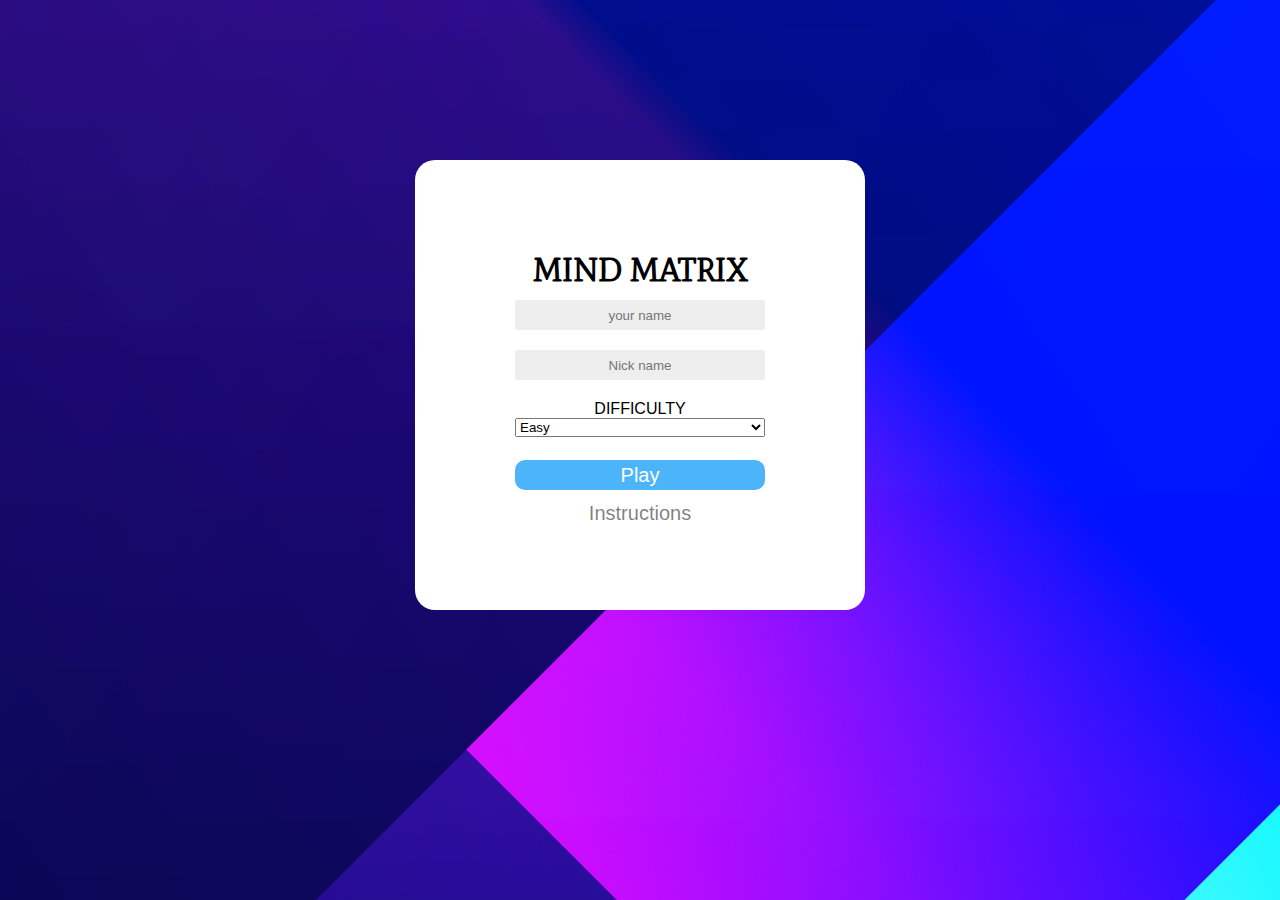
<file: index.html>
<!DOCTYPE html>
<html lang="en">
<head>
    <meta charset="UTF-8">
    <meta name="viewport" content="width=device-width, initial-scale=1.0">
    <title>Mind Matrix</title>
    <link rel="icon" href="./assests/icon.png">
    <link rel="stylesheet" href="./styles.css">
</head>
<body>
    <div id="login">
        <h1 class="login-items">
            MIND MATRIX
        </h1>
        <input class="login-items" type="text" placeholder="your name" maxlength="25" id="userName" required>
        <input type="text" class="login-items" placeholder="Nick name" maxlength="25" id="nickName" required>
        <form action="" class="login-items" >
            <label for="difficulty">DIFFICULTY</label>
            <select name="difficulty" class="login-items pointer" id="difficulty">
                <option value="Easy" id="">Easy</option>
                <option value="Medium">Medium</option>
                <option value="Hard">Hard</option>
            </select>
        </form>
        <div>
            <p id="playButton" class="login-items pointer">
            Play
            </p>
            <p class="login-items pointer" id="instructions">
                Instructions
            </p>
        </div>
    </div>
    
    <div id="instruction-box">
        
        <h4>
            Rules
        </h4><br>
            <ul>
                <li>
                    Each row must contain all the numbers from 1 to 9 without repetition.
                </li><br>
                <li>
                    Each column must also contain all the numbers from 1 to 9 without repetition.
                </li><br>
                <li>
                    Each 3x3 subgrid (box) must contain all the numbers from 1 to 9 without repetition.
                </li>
            </ul>
        <br><br>
        <h4>
            How to play
        </h4><br>
        <ul>
            <li>
                Start with any empty cell in the grid.
            </li><br>
            <li>
                Choose a number between 1 and 9 to place in the cell.
            </li><br>
            <li>
                Make sure that the number you choose doesn't violate the rules.
            </li><br>
            <li>
                If you're uncertain about a number, you can use a eraser to change the number in the cell if you think it's wrong.
            </li><br>
            <li>
                Continue filling in cells one by one, using logic and deduction to figure out the correct numbers.
            </li><br>
            <li>
                Click the "Result" button once you done
            </li>
            <br>
            <li>
                Be patient and methodical. Sudoku is a puzzle of logic and doesn't require guessing.
            </li><br>
        </ul>
        <p class="ins-x">
            close
        </p>
    </div>

    <script src="./index.js"></script>
</body>
</html>
</file>
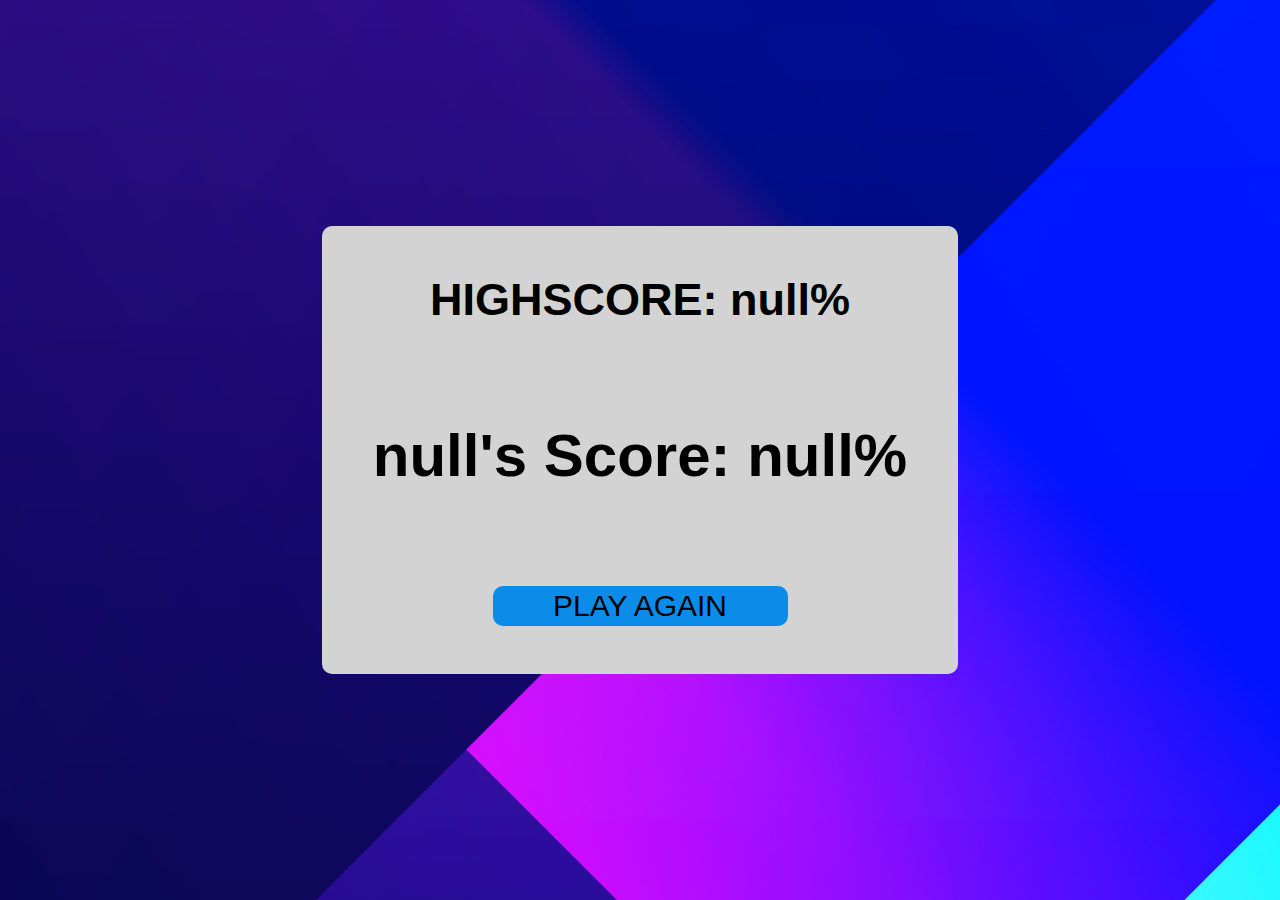
<file: gameover.html>
<!DOCTYPE html>
<html lang="en">
<head>
    <meta charset="UTF-8">
    <meta name="viewport" content="width=device-width, initial-scale=1.0">
    <title>Game Over</title>
    <link rel="icon" href="./assests/icon2.png">
    <link rel="stylesheet" href="./gameover.css">
</head>
<body>
    <div class="all">
        <h2>
            HIGHSCORE: <span id="highScore">100 %</span>
        </h2>
        <h1>
            <span id="userName">YOUR SCORE</span>: <span id="userScore">56 %</span>
        </h1>
        <p class="playAgain">
            PLAY AGAIN
        </p>
    </div>
    <script src="./gameover.js"></script>
</body>
</html>
</file>
<file: styles.css>
@import url('https://fonts.googleapis.com/css2?family=Mate+SC&display=swap');


*{
    margin: 0;
    padding: 0;
    box-sizing: border-box;
    text-align: center;
}

body{
    background-image: url("./assests/background-gameover.jpg");
    background-size: cover;
    display: flex;
    justify-content: center;
    font-family: Arial, Helvetica, sans-serif;
}

h1{
    font-family: 'Mate SC', serif;
}

#login{
    background-color: white;
    border-radius: 20px;
    display: flex;
    flex-direction: column;
    width: 450px;
    height: 50vh;
    gap: 20px;
    justify-content: center;
    align-items: center;
    /* border: 2px solid red; */
    margin: 160px;
}

form,select{
    display: flex;
    flex-direction: column;
    justify-content: space-between;
    /* border: 2px solid red; */
}

#op{
    /* border: 2px solid red; */
    padding: 5px;
}

.login-items{
    width: 250px;
    height: 30px;
}

input{
    border-radius: 3px;
    background: rgba(217, 217, 217, 0.44);
    border: 0px;
}

#playButton{
    color: #FFF;
    font-size: 20px;
    font-weight: 400;
    border-radius: 10px;
    background: #4CB5F9;
    display: flex;
    align-items: center;
    justify-content: center;
    margin-top: 10px;
}

#instructions{
    /* border: 2px solid; */
    color: rgba(0, 0, 0, 0.50);
    font-size: 20px;
    font-weight: 300;
    /* text-decoration-line: underline; */
    padding-top: 12px;
}

.pointer{
    cursor:pointer;
}

#instruction-box{
    position: absolute;
    background-color: rgba(0, 0, 0, 0.88);
    width: 100vw;
    height: 100vh;
    padding: 80px;
    color: white;
    font-size: larger;
    display: none;
}
#instruction-box ul{
    list-style-type:none;
    /* block-size: 100px; */
}

.ins-x{
    text-decoration: underline;
    cursor: pointer;
}


@media (max-width: 480px) {
    body {
        height: 100vh;
        align-items: center;        
        background-position: center;
        background-repeat: no-repeat;
    }

    #login {
        width: 90%;
        margin: 20px;
    }

    .login-items {
        width: 250px;
    }
    #instruction-box{
        border: 2px solid red;
        padding: 60px;
        font-size: medium;
    }
    .ins-x{
        left: 30px;
    }
}
</file>
<file: gameover.css>
*{
    margin: 0;
    padding: 0;
    box-sizing: border-box;
    text-align: center;
}

body{
    background-image: url("./assests/background-gameover.jpg");
    background-size: cover;
    background-attachment: fixed;
    background-repeat: no-repeat;
    /* padding: 128px 450px; */
    width: 100vw;
    height: 100vh;
    font-family: Arial, Helvetica, sans-serif;
    /* border: 2px solid red; */
    display: flex;
    justify-content: center;
    align-items: center;
}

.all{
    background-color: lightgrey;
    border-radius: 10px;
    /* position: relative;
    top: 130px;
    left: 50vh;
    margin: 20px; */
    display: flex;
    flex-direction: column;
    justify-content: space-around;
    align-items: center;
    width: 636px;
    height: 448px;
    font-size: 30px;
}

.playAgain{
    height: 40px;
    width: 295px;
    border-radius: 10px;
    background: #0C8CE9;
    font-weight: 500;
    display: flex;
    align-items: center;
    justify-content: center;
    cursor: pointer;
}


/* Mobile-responsive styles */
@media (max-width: 600px) {
    body {
        padding: 0px 0px;
        height: 100vh;
        display: flex;
        justify-content: center;
        align-items: center;
    }

    .all {
        width: 90%;
        font-size: 24px;
        height: 350px;
    }

    .playAgain {
        width: 100%;
    }
    
    h2{
        font-size: 20px;
    }

    h1{
        font-size: 30px;
    }

    .playAgain{
        width: 200px;
    }
}
</file>
